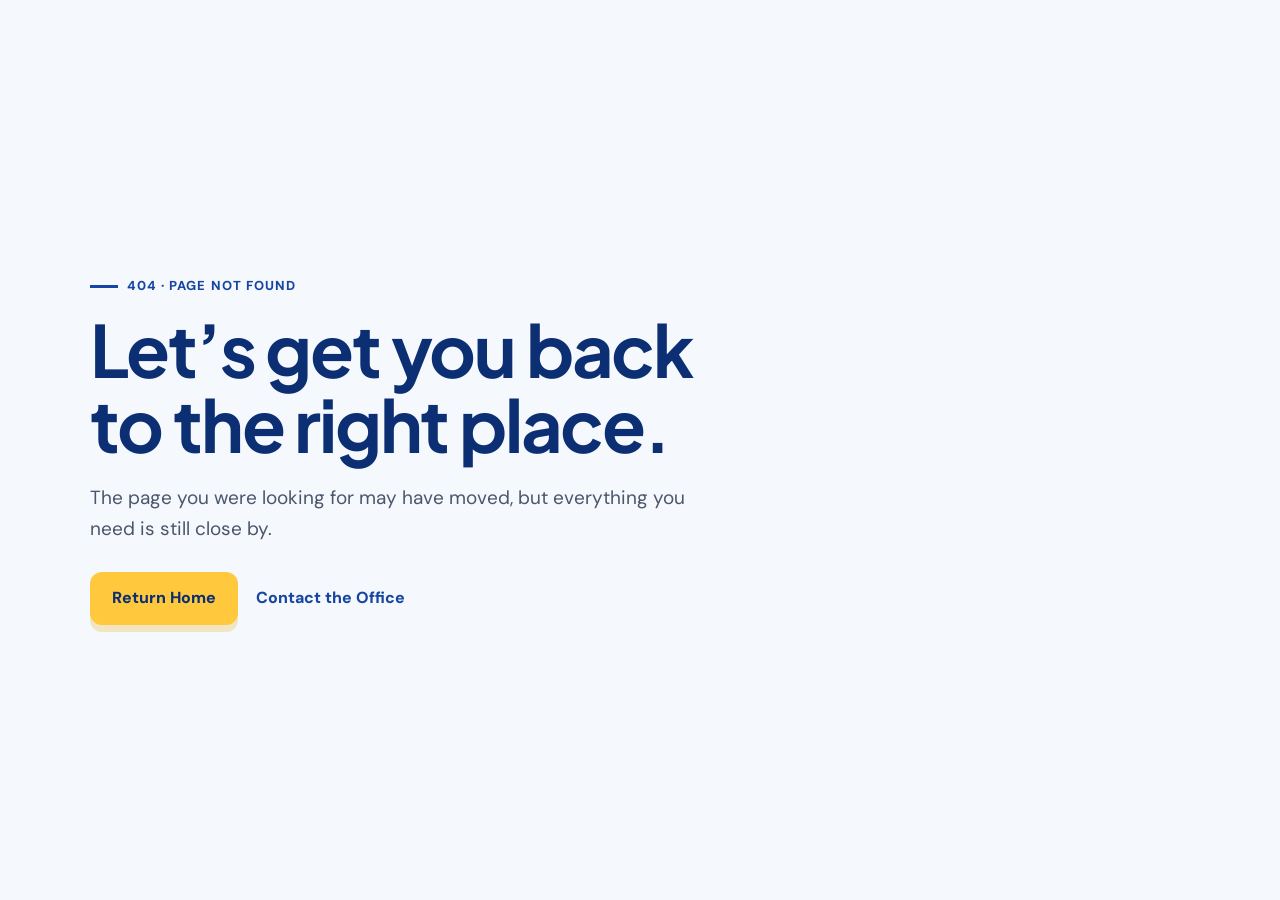
<file: chiropractic-techniques.html>
<!doctype html><html lang="en"><head><meta charset="UTF-8"><meta name="viewport" content="width=device-width,initial-scale=1"><meta name="robots" content="noindex"><title>Page Not Found | About You Chiropractic</title><link rel="icon" type="image/png" href="assets/icons/about-you-chiropractic-favicon.png"><link rel="stylesheet" href="styles.css"></head><body><main class="page-hero" style="min-height:100vh;display:grid;place-items:center"><div class="hero-inner"><div class="eyebrow">404 · Page Not Found</div><h1>Let’s get you back to the right place.</h1><p class="lead">The page you were looking for may have moved, but everything you need is still close by.</p><div class="actions"><a class="btn" href="index.html">Return Home</a><a class="text-link" href="contact.html">Contact the Office</a></div></div></main></body></html>
</file>
<file: styles.css>
@import url("https://fonts.googleapis.com/css2?family=DM+Sans:wght@400;500;600;700;800&family=Plus+Jakarta+Sans:wght@600;700;800&display=swap");
:root{--blue:#1746a2;--deep:#0b2f72;--soft:#eaf1ff;--gold:#ffc83d;--ink:#172033;--muted:#5d687c;--cream:#fff9ee;--line:#dde4ef;--white:#fff;--shadow:0 18px 50px rgba(11,47,114,.13)}
*{box-sizing:border-box}html{scroll-behavior:smooth}body{margin:0;color:var(--ink);background:#fff;font:16px/1.65 "DM Sans",sans-serif;overflow-x:hidden}a{color:inherit;text-decoration:none}a:focus-visible,summary:focus-visible,iframe:focus-visible{outline:3px solid var(--gold);outline-offset:3px}img{max-width:100%;display:block}button{font:inherit}
.offerbar{padding:9px 18px;background:var(--deep);color:#fff;text-align:center;font-size:13px;font-weight:700}.offerbar strong{color:var(--gold)}
.site-header{position:sticky;z-index:20;top:0;display:flex;align-items:center;justify-content:space-between;height:74px;padding:0 6vw;background:rgba(255,255,255,.97);border-bottom:1px solid #edf0f5}.brand{display:flex;align-items:center;width:300px;min-width:0;flex:0 1 auto}.brand img{display:block;width:auto;max-width:100%;height:62px;max-height:62px;object-fit:contain;object-position:left center}.desktop-nav{display:flex;align-items:center;gap:16px;color:#39445a;font-size:12px;font-weight:700}.desktop-nav a:hover,.desktop-nav a[aria-current="page"]{color:var(--blue)}.mobile-menu{display:none}.btn{display:inline-flex;align-items:center;justify-content:center;min-height:48px;padding:13px 22px;border-radius:12px;background:var(--gold);color:var(--deep);font-weight:800;box-shadow:0 7px 0 rgba(229,169,0,.23);transition:.18s}.btn:hover{transform:translateY(-2px);background:#ffd45c}.btn-blue{background:var(--blue);color:#fff;box-shadow:none}.nav-cta{white-space:nowrap}
.page-hero{position:relative;overflow:hidden;display:grid;grid-template-columns:minmax(0,1.2fr) minmax(280px,.8fr);align-items:center;gap:54px;padding:82px 7vw 88px;background:linear-gradient(120deg,var(--cream),var(--soft))}.page-hero:after{position:absolute;right:-80px;bottom:-180px;width:420px;height:420px;border-radius:50%;background:rgba(23,70,162,.08);content:""}.hero-inner{position:relative;z-index:1;max-width:780px}.hero-photo-placeholder{position:relative;z-index:1;display:grid;min-height:360px;place-items:center;align-content:center;gap:9px;padding:28px;border:2px dashed #a9bce0;border-radius:26px;background:rgba(255,255,255,.72);color:var(--deep);text-align:center;box-shadow:var(--shadow)}.hero-photo-placeholder span{font:700 27px/1.2 "Plus Jakarta Sans",sans-serif}.hero-photo-placeholder small{color:var(--muted);font-weight:700}.eyebrow{color:var(--blue);font-size:13px;font-weight:800;letter-spacing:1.1px;text-transform:uppercase}.eyebrow:before{display:inline-block;width:28px;height:3px;margin-right:9px;background:var(--gold);vertical-align:middle;content:""}h1,h2,h3{font-family:"Plus Jakarta Sans",sans-serif;color:var(--deep)}h1{max-width:900px;margin:14px 0 20px;font-size:clamp(43px,6vw,72px);line-height:1.03;letter-spacing:-2.4px}h2{margin:8px 0 18px;font-size:clamp(31px,4vw,44px);line-height:1.12;letter-spacing:-1.2px}h3{font-size:23px;line-height:1.2}.lead{max-width:760px;color:#4b566c;font-size:19px}.actions{display:flex;flex-wrap:wrap;align-items:center;gap:18px;margin-top:28px}.text-link{color:var(--blue);font-weight:800}
.section{padding:72px 7vw}.section-soft{background:#f7f9fc}.section-cream{background:var(--cream)}.section-blue{background:var(--blue);color:#fff}.section-blue h2{color:#fff}.container{max-width:1180px;margin:auto}.split{display:grid;grid-template-columns:.9fr 1.1fr;gap:68px;align-items:center}.split.reverse{grid-template-columns:1.1fr .9fr}.photo-placeholder{display:grid;min-height:430px;place-items:center;padding:28px;border-radius:26px;background:linear-gradient(145deg,#dce7ff,#88a9e8);color:var(--deep);text-align:center;box-shadow:var(--shadow)}.photo-placeholder span{font:700 31px "Plus Jakarta Sans",sans-serif}.portrait{min-height:560px;background:linear-gradient(150deg,#edf2ff,#9bb6e8)}.prose p{color:var(--muted)}.quote{padding:20px 23px;border-left:4px solid var(--gold);border-radius:0 14px 14px 0;background:var(--cream);color:var(--deep)!important;font:600 21px/1.45 "Plus Jakarta Sans",sans-serif}
.cards{display:grid;grid-template-columns:repeat(3,1fr);gap:18px;margin-top:32px}.card{padding:26px;border:1px solid var(--line);border-radius:18px;background:#fff}.card .number{display:grid;width:34px;height:34px;place-items:center;border-radius:50%;background:var(--gold);color:var(--deep);font-weight:900}.card p{color:var(--muted)}.checklist{display:grid;gap:10px;padding:0;list-style:none}.checklist li{position:relative;padding-left:30px;color:var(--muted)}.checklist li:before{position:absolute;left:0;color:var(--blue);font-weight:900;content:"✓"}
.about-team-heading{max-width:760px;margin-bottom:34px}.about-team-heading p{color:var(--muted)}.team-profiles{display:grid;grid-template-columns:1fr 1fr;gap:28px}.team-profile-card{overflow:hidden;border:1px solid var(--line);border-radius:22px;background:#fff;box-shadow:0 14px 38px rgba(11,47,114,.08)}.team-profile-photo{display:grid;min-height:290px;place-items:center;align-content:center;gap:10px;background:linear-gradient(145deg,#e7eeff,#adc4ee);color:var(--deep);text-align:center}.team-profile-photo span{display:grid;width:94px;height:94px;place-items:center;border-radius:50%;background:rgba(255,255,255,.88);font:700 38px/1 "Plus Jakarta Sans",sans-serif;box-shadow:0 10px 28px rgba(11,47,114,.12)}.team-profile-photo small{font-weight:700}.team-profile-copy{padding:30px}.team-profile-copy h3{margin:0 0 13px;font-size:27px}.team-profile-copy p{margin:0;color:var(--muted)}
.visit-grid{display:grid;grid-template-columns:1fr 1fr;gap:22px}.visit-card{padding:30px;border-radius:20px;border:1px solid var(--line);background:#fff}.visit-label{color:var(--blue);font-size:12px;font-weight:800;letter-spacing:1px;text-transform:uppercase}.faq-list{max-width:900px}.faq-list details{border-top:1px solid #ddd7c8}.faq-list details:last-child{border-bottom:1px solid #ddd7c8}.faq-list summary{padding:20px 44px 20px 0;color:var(--deep);font-weight:800;cursor:pointer}.faq-list details p{max-width:800px;margin:0 0 22px;color:var(--muted)}
.contact-grid{display:grid;grid-template-columns:1fr 1.1fr;gap:25px}.contact-cards{display:grid;grid-template-columns:1fr 1fr;gap:14px}.contact-card{padding:22px;border:1px solid var(--line);border-radius:16px;background:#fff}.contact-card small{display:block;color:var(--blue);font-weight:800;text-transform:uppercase}.contact-card strong,.contact-card a{display:block;margin:7px 0;color:var(--deep);font-size:18px;font-weight:800}.building{display:flex;align-items:center;min-height:390px;border-radius:20px;background:#fff;overflow:hidden}.hours{display:grid;gap:0;max-width:700px}.hours div{display:flex;justify-content:space-between;gap:20px;padding:13px 0;border-bottom:1px solid var(--line)}.hours dt{font-weight:800;color:var(--deep)}.hours dd{margin:0;color:var(--muted);text-align:right}.map-layout{display:grid;grid-template-columns:.72fr 1.28fr;gap:24px;align-items:stretch}.map-details{padding:28px;border-radius:18px;background:var(--deep);color:#fff}.map-details h2{color:#fff}.map-details p{color:#dbe5f9}.map-actions{display:grid;gap:12px;margin-top:23px}.map-frame{min-height:460px;border:0;border-radius:20px;overflow:hidden;box-shadow:var(--shadow)}.map-frame iframe{display:block;width:100%;height:100%;min-height:460px;border:0}
.cta-band{display:flex;align-items:center;justify-content:space-between;gap:35px;padding:58px 7vw;background:var(--blue);color:#fff}.cta-band h2{margin:0;color:#fff}.cta-band p{margin-bottom:0;color:#dce6ff}.footer{display:grid;grid-template-columns:1.4fr 1fr 1.2fr 1fr;gap:35px;padding:54px 7vw 95px;background:var(--deep);color:#dbe5f9}.footer strong{display:block;margin-bottom:12px;color:#fff}.footer a,.footer span{display:block;margin:7px 0;font-size:14px}.footer a:hover{color:var(--gold)}.footer-logo{display:block;width:260px;max-width:100%;height:auto;padding:8px;background:#fff;border-radius:8px;object-fit:contain}.legal{grid-column:1/-1;padding-top:24px;border-top:1px solid rgba(255,255,255,.15);font-size:12px}.mobile-cta{display:none}
@media(max-width:1060px){.page-hero{grid-template-columns:1fr}.hero-photo-placeholder{min-height:280px}.cards{grid-template-columns:1fr 1fr}.split,.split.reverse{grid-template-columns:1fr;gap:34px}.footer{grid-template-columns:1fr 1fr}.contact-grid,.map-layout{grid-template-columns:1fr}}
@media(max-width:1100px) and (min-width:761px){.site-header{padding:0 18px}.brand{width:120px}.desktop-nav{gap:10px;font-size:11px}.desktop-nav .nav-cta{min-height:44px;padding:10px 14px}}
@media(max-width:760px){.site-header{height:62px;padding:0 18px}.brand{width:min(48vw,220px)}.brand img{height:52px;max-height:52px}.desktop-nav>a:not(.nav-cta){display:none}.desktop-nav .nav-cta{padding:9px 11px;min-height:42px;font-size:11px}.mobile-menu{display:block;position:relative}.mobile-menu summary{min-width:48px;min-height:48px;display:grid;place-items:center;border:1px solid var(--line);border-radius:10px;color:var(--deep);font-weight:800;cursor:pointer;list-style:none}.mobile-menu summary::-webkit-details-marker{display:none}.mobile-menu nav{position:absolute;right:0;top:58px;width:min(300px,88vw);display:grid;padding:12px;border:1px solid var(--line);border-radius:16px;background:#fff;box-shadow:var(--shadow)}.mobile-menu nav a{min-height:46px;display:flex;align-items:center;padding:8px 12px;border-radius:8px;color:var(--deep);font-weight:700}.mobile-menu nav a:hover{background:var(--soft)}}
@media(max-width:680px){body{padding-bottom:78px}.offerbar{font-size:11px}.site-header{height:62px;padding:0 18px}.brand{width:min(48vw,220px)}.brand img{height:52px;max-height:52px}.nav-cta{padding:9px 11px;min-height:42px;font-size:11px}.page-hero{gap:30px;padding:54px 20px 58px}.hero-photo-placeholder{min-height:230px}h1{font-size:43px;letter-spacing:-1.5px}.lead{font-size:17px}.section{padding:50px 20px}.cards,.visit-grid,.contact-cards,.team-profiles{grid-template-columns:1fr}.photo-placeholder,.portrait{min-height:330px}.team-profile-photo{min-height:240px}.team-profile-copy{padding:24px}.cta-band{align-items:stretch;flex-direction:column}.footer{grid-template-columns:1fr;padding:45px 20px 38px}.legal{grid-column:auto}.hours div{display:block}.hours dd{text-align:left}.map-frame,.map-frame iframe{min-height:360px}.mobile-cta{position:fixed;z-index:50;right:0;bottom:0;left:0;display:block;padding:10px 14px calc(10px + env(safe-area-inset-bottom));background:rgba(255,255,255,.97);box-shadow:0 -5px 20px rgba(11,47,114,.15)}.mobile-cta .btn{width:100%}}




/* Premium refinement — July 2026 */
:root{--cream:#fff;--soft:#f5f8fc;--line:#e3e8f0;--shadow:0 8px 24px rgba(15,36,64,.06)}
body{background:#fff}.page-hero{background:#f5f8fc;gap:clamp(44px,6vw,88px);padding-top:clamp(72px,9vw,112px);padding-bottom:clamp(72px,9vw,112px)}.page-hero::after{display:none}.page-hero-copy{max-width:650px}.page-hero-copy .lead{max-width:56ch}.hero-photo-placeholder{background:#fff;border:1px solid #dce4ef;box-shadow:none}.photo-placeholder,.portrait,.team-profile-photo{background:#eef3fa;box-shadow:none}.section{padding-top:clamp(76px,8vw,104px);padding-bottom:clamp(76px,8vw,104px)}.section-soft,.section-cream{background:#f7f9fc}.section-head{margin-bottom:clamp(34px,5vw,54px)}.section-head p,.prose p{max-width:64ch}.eyebrow::before{background:var(--blue)}.card,.visit-card,.team-profile-card,.contact-card,.map-card{border-color:var(--line);box-shadow:none}.card:hover,.team-profile-card:hover{transform:none;box-shadow:none}.card .number{background:#e8effa;color:var(--blue)}.quote{background:#f5f8fc;border-left-color:var(--blue)}.cta-band{background:#eef4ff;color:var(--deep)}.cta-band h2{color:var(--deep)}.cta-band p{color:var(--muted)}.button{box-shadow:none}.button:hover{transform:translateY(-1px);box-shadow:0 6px 16px rgba(15,36,64,.12)}.faq-item,details{border-color:var(--line);box-shadow:none}@media(max-width:760px){.section{padding-top:60px;padding-bottom:60px}.page-hero{padding-top:58px;padding-bottom:64px;gap:38px}}

/* Decorative artwork removed for a calmer visual system. */
.arch,.heart,.sun,.adult,.child,.baby{display:none!important}

/* Heading typography refinement */
h1,h2,h3{font-family:"Plus Jakarta Sans",sans-serif;font-weight:700}
h1{line-height:1.05;letter-spacing:-2.2px}
h2{line-height:1.14;letter-spacing:-1.35px}
h3{line-height:1.24;letter-spacing:-.45px}

/* Real photography */
.hero-photo,.photo-frame{position:relative;z-index:1;margin:0;overflow:hidden;border-radius:26px;background:#eef3fa}
.hero-photo{min-height:360px}
.hero-photo img,.photo-frame img{display:block;width:100%;height:100%;object-fit:cover}
.hero-photo img{min-height:360px;object-position:center 35%}
.hero-photo-wide img{object-position:center}
.hero-photo-building{display:grid;place-items:center;background:#fff}
.hero-photo-building img{object-fit:contain}
.portrait-photo{min-height:560px}
.portrait-photo img{min-height:560px;object-position:center 27%}
.team-profile-photo{overflow:hidden;padding:0}
.team-profile-photo img{width:100%;height:100%;min-height:290px;object-fit:cover;object-position:center 28%}
@media(max-width:1060px){
  .hero-photo,.hero-photo img{min-height:280px}
}
@media(max-width:680px){
  .hero-photo,.hero-photo img{min-height:230px}
  .portrait-photo,.portrait-photo img{min-height:390px}
  .team-profile-photo img{min-height:240px}
}

/* Technique icon system */
.technique-card{display:flex;flex-direction:column;align-items:flex-start;min-height:250px}
.technique-icon{display:grid;width:62px;height:62px;margin-bottom:18px;place-items:center;border:1px solid #dbe5f3;border-radius:16px;background:#f4f7fc}
.technique-icon img{width:48px;height:48px}
.technique-card h3{margin:0 0 10px}
.technique-card p{margin:0 0 14px}
.technique-card .text-link{margin-top:auto}

/* Preserve the plaza artwork's true 1580 × 638 proportions on New Patients. */
.new-patient-building{min-height:0;aspect-ratio:1580/638}
.new-patient-building img{display:block;width:100%;height:100%;object-fit:contain;object-position:center;aspect-ratio:1580/638}

.contact-plaza-building{min-height:0;aspect-ratio:1580/638}
.contact-plaza-building img{display:block;width:100%;height:100%;object-fit:contain;object-position:center;aspect-ratio:1580/638}

.pediatric-hero-photo{width:min(100%,560px);min-height:0;aspect-ratio:1200/1381;justify-self:center}
.pediatric-hero-photo img{width:100%;height:100%;min-height:0;object-fit:cover;object-position:center}
.techniques-ribbon-photo,.prenatal-community-photo{width:100%;min-height:0;aspect-ratio:3/2}
.techniques-ribbon-photo img,.prenatal-community-photo img{width:100%;height:100%;min-height:0;object-fit:cover;object-position:center}
.content-photo{width:100%;aspect-ratio:3/2}
.content-photo-portrait{width:min(100%,560px);aspect-ratio:2/3;justify-self:center}
.content-photo-tall{width:min(100%,560px);aspect-ratio:3/4;justify-self:center}
.content-photo img{width:100%;height:100%;object-fit:cover;object-position:center}
.contact-community-photo{width:100%;min-height:0;aspect-ratio:1320/854}
.contact-community-photo img{width:100%;height:100%;min-height:0;object-fit:cover;object-position:center}
</file>
